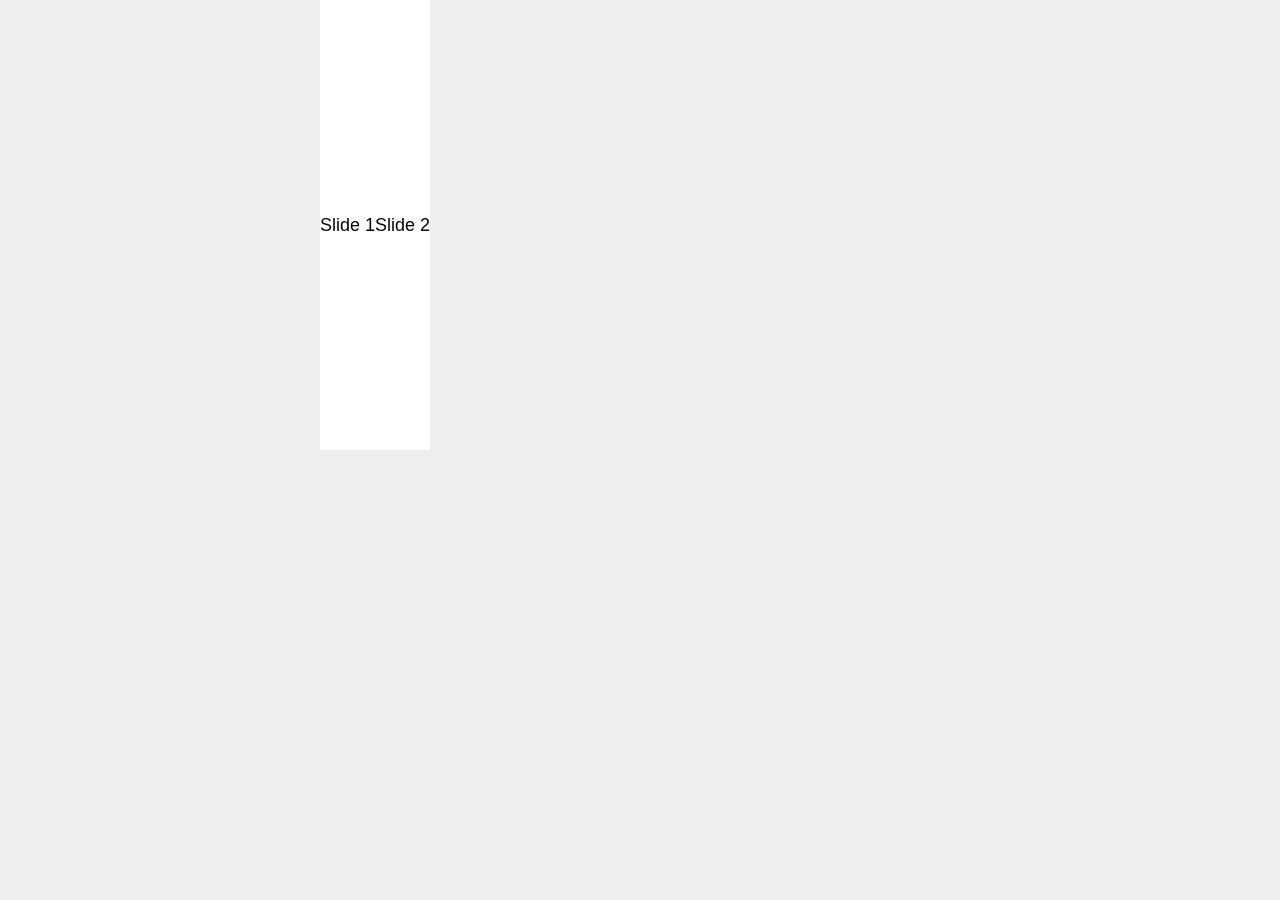
<file: tested pages/testing-pages.html>
<!DOCTYPE html>
<html lang="en">

<head>
    <meta charset="utf-8" />
    <title>Swiper demo</title>
    <meta name="viewport" content="width=device-width, initial-scale=1, minimum-scale=1, maximum-scale=1" />
    <!-- Link Swiper's CSS -->
    <link rel="stylesheet" href="https://cdn.jsdelivr.net/npm/swiper/swiper-bundle.min.css" />

    <!-- Demo styles -->
    <style>
        html,
        body {
            position: relative;
            height: 100%;
        }

        body {
            background: #eee;
            font-family: Helvetica Neue, Helvetica, Arial, sans-serif;
            font-size: 14px;
            color: #000;
            margin: 0;
            padding: 0;
        }

        .swiper {
            width: 50%;
            height: 50%;
        }

        .swiper-slide-2 {
            text-align: center;
            font-size: 18px;
            background: #fff;

            /* Center slide text vertically */
            display: -webkit-box;
            display: -ms-flexbox;
            display: -webkit-flex;
            display: flex;
            -webkit-box-pack: center;
            -ms-flex-pack: center;
            -webkit-justify-content: center;
            justify-content: center;
            -webkit-box-align: center;
            -ms-flex-align: center;
            -webkit-align-items: center;
            align-items: center;
        }

        .swiper-slide-2 img {
            display: block;
            width: 100%;
            height: 100%;
            object-fit: cover;
        }

        .swiper-pagination-bullet {
            width: 20px;
            height: 20px;
            text-align: center;
            line-height: 20px;
            font-size: 12px;
            color: #000;
            opacity: 1;
            background: rgba(0, 0, 0, 0.2);
        }

        .swiper-pagination-bullet-active {
            color: #fff;
            background: #007aff;
        }
    </style>
</head>

<body>
    <!-- Swiper -->
    <div class="swiper mySwiper-2">
        <div class="swiper-wrapper">
            <div class="swiper-slide-2">Slide 1</div>
            <div class="swiper-slide-2">Slide 2</div>
        </div>
        <div class="swiper-pagination"></div>
    </div>

    <!-- Swiper JS -->
    <script src="https://cdn.jsdelivr.net/npm/swiper/swiper-bundle.min.js"></script>

    <!-- Initialize Swiper -->
    <script>
        var swiper = new Swiper(".mySwiper-2", {
            pagination: {
                el: ".swiper-pagination",
                clickable: true,
                renderBullet: function (index, className) {
                    return '<span class="' + className + '">' + (index + 1) + "</span>";
                },
            },
        });
    </script>
</body>

</html>
</file>
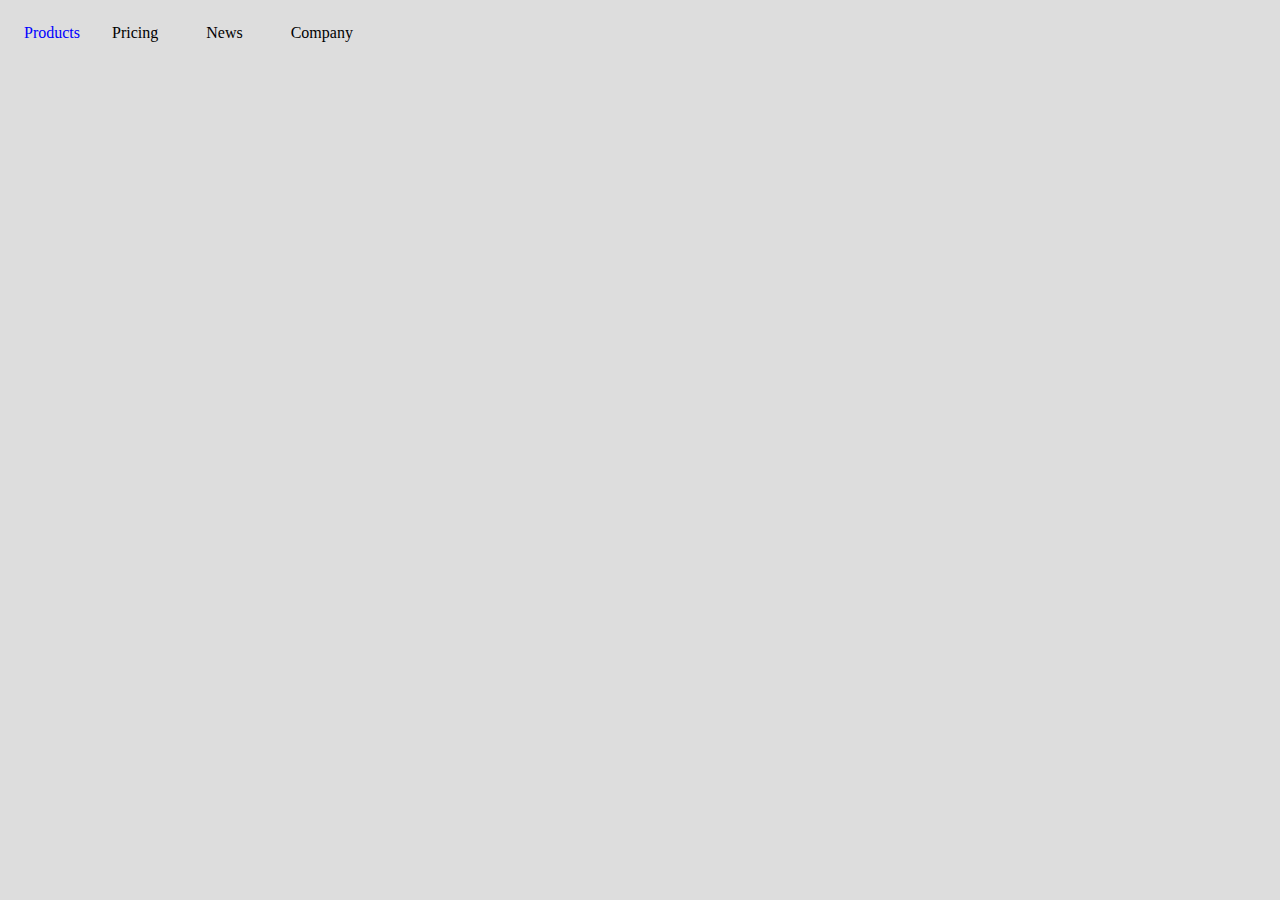
<file: tested pages/testing.html>
<!DOCTYPE html>
<html lang="en">

<head>
    <meta charset="UTF-8" />
    <meta http-equiv="X-UA-Compatible" content="IE=edge" />
    <meta name="viewport" content="width=device-width, initial-scale=1.0" />
    <style>
        body {
            background-color: #ddd;
        }

        .topnav {
            overflow: hidden;
            float: right;
            /*change to whatever position you desire the navigation to be */
            width: 100%;
        }

        .topnav:after {
            clear: both;
        }

        /* Style the links inside the navigation bar */
        .topnav a {
            float: left;
            display: block;
            color: #000;
            padding: 1em 2em 1em 1em;
            text-decoration: none;
            font-size: 1em;
        }

        /* Dropdown container - needed to position the dropdown content */
        .dropdown {
            float: left;
            overflow: hidden;
        }

        /* Style the dropdown button to fit inside the topnav */
        .dropdown .dropbtn {
            font-size: 1em;
            border: none;
            outline: none;
            color: blue;
            /*makes the dropdown link blue*/
            padding: 1em;
            background-color: inherit;
            font-family: inherit;
            margin: 0;
        }

        /* Style the dropdown content (hidden by default) */
        .dropdown-content {
            display: none;
            /*Hides the content*/
            position: absolute;
            background-color: #fff;
            min-width: 150px;
            box-shadow: 0px 8px 16px 0px rgba(0, 0, 0, 0.5);
            /*Adds a drop shadow*/
            z-index: 1;
            border-radius: 2%;
        }

        .dropdown-content:after {
            content: '';
            /* Required to display content */
            position: absolute;
            /* Sets the position absolute to the top div */
            top: 0;
            left: 35%;
            /* position the little arrow */
            margin-left: -15px;
            margin-top: -15px;
            /* Set margin equal to border px */
            width: 0;
            z-index: 1;
            height: 0;
            border-bottom: solid 15px #FFF;
            /* Creates the arrow pointing up, to change to a notch instead user border-top */
            border-left: solid 15px transparent;
            /* Creates triangle effect */
            border-right: solid 15px transparent;
            /* Creates triangle effect */
        }

        /* Style the links inside the dropdown */
        .dropdown-content a {
            float: none;
            color: #333;
            padding: 12px 16px;
            text-decoration: none;
            display: block;
            text-align: left;
        }

        .dropdown-content a:hover {
            opacity: .6;
        }

        .dropdown:hover .dropdown-content {
            display: block;
        }
    </style>
    <title>Document</title>
</head>

<body>
    <div class="topnav">
        <div class="dropdown">
            <button class="dropbtn">Products</button>
            <div class="dropdown-content">
                <a href="#">Product 1</a>
                <a href="#">Product 2</a>
                <a href="#">Product 3</a>
            </div>
        </div>
        <a href="#">Pricing</a>
        <a href="#">News</a>
        <a href="#">Company</a>
    </div>
</body>

</html>
</file>
